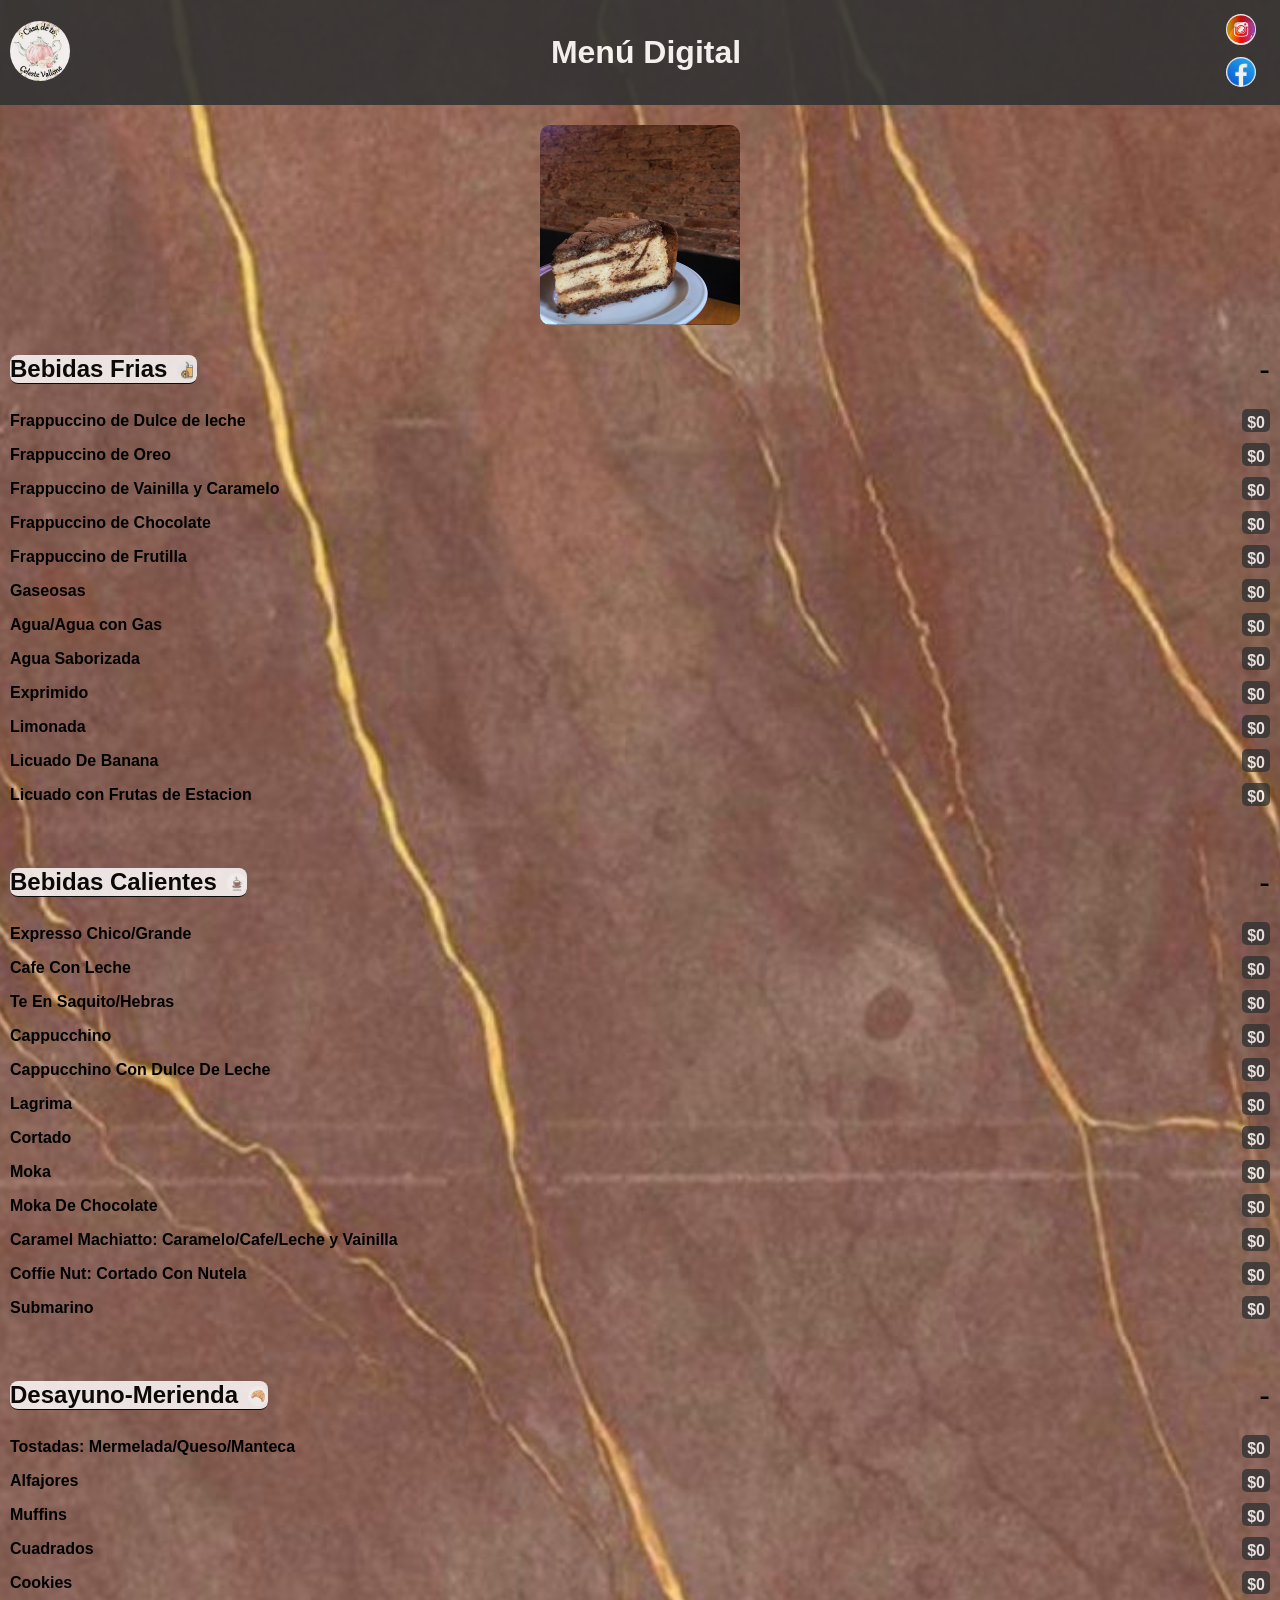
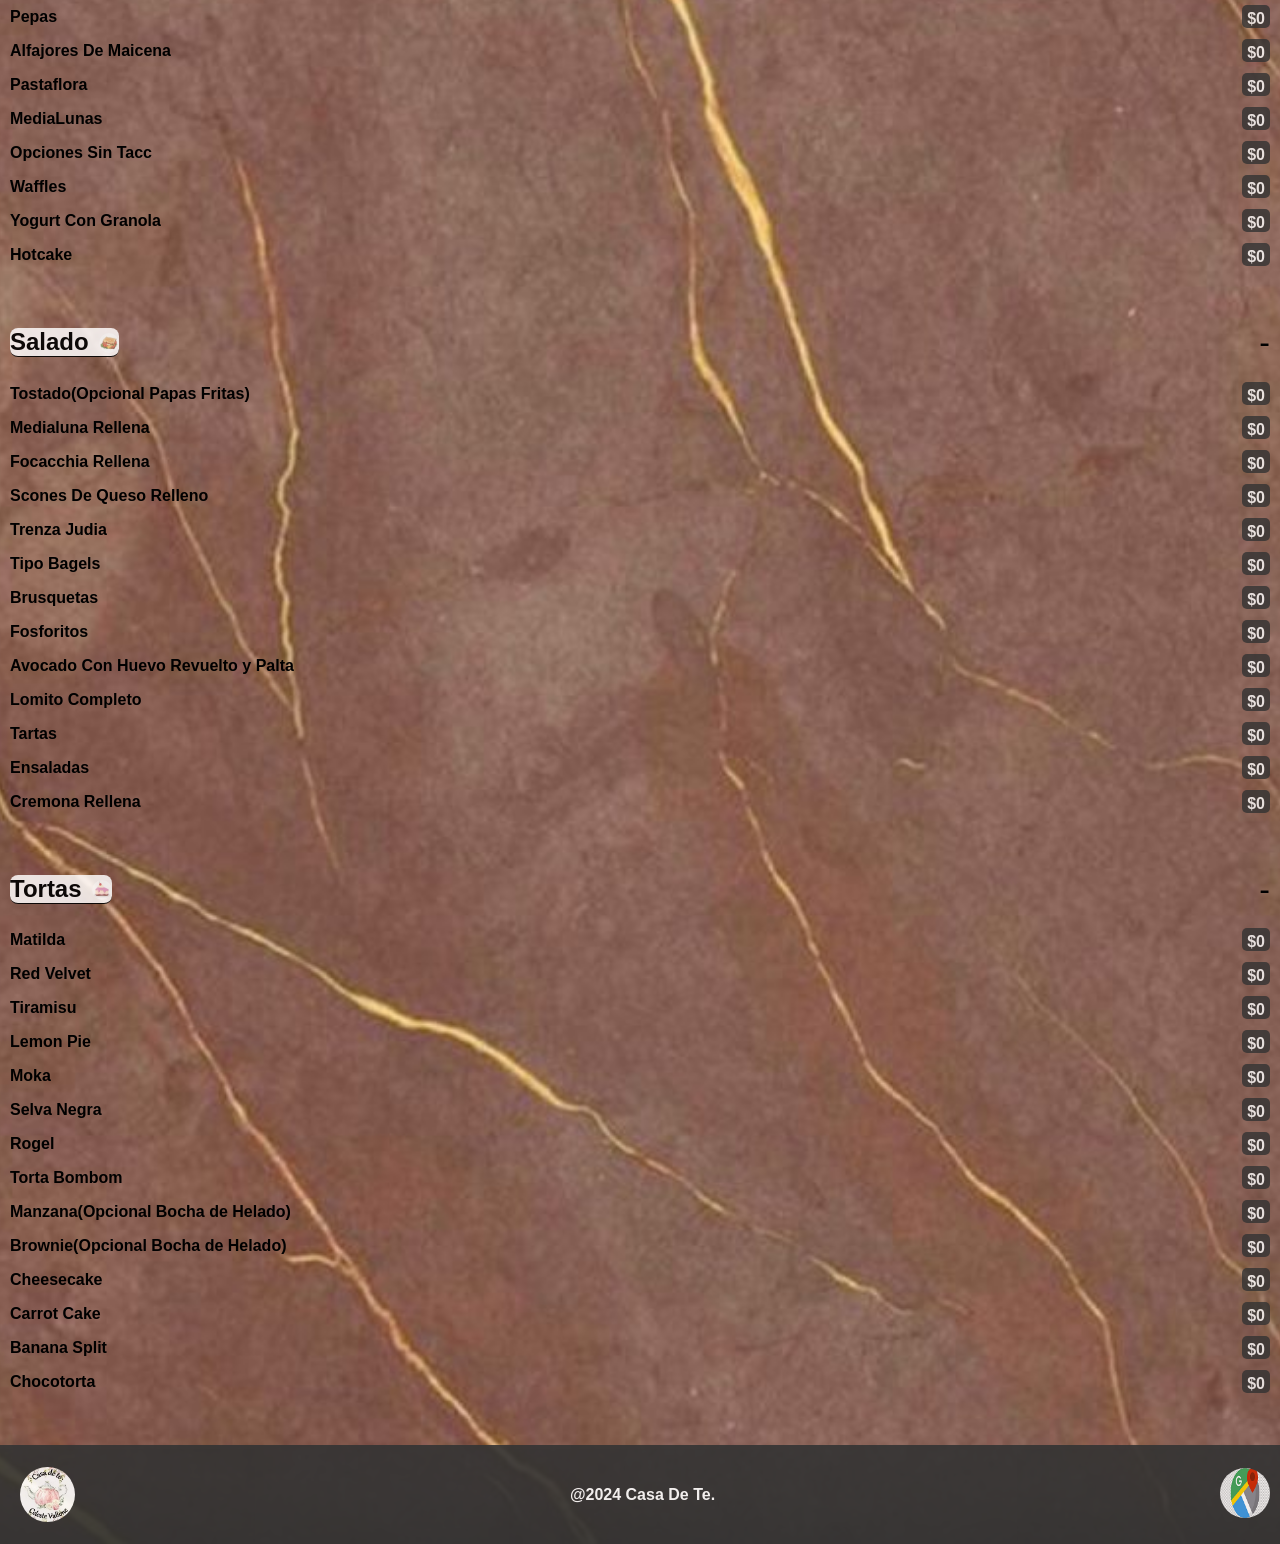
<file: index.html>
<!DOCTYPE html>
<html lang="es">
<head>
    <meta charset="UTF-8">
    <meta name="viewport" content="width=device-width, initial-scale=1.0">
    <title>Menú Digital</title>
    <link rel="stylesheet" href="styles/style.css">
</head>
<body>

<header>
    <div class="logo">
        <img src="./Pictures/logo.JPG" alt="Logo">
    </div>
    <div class="menu-title">
        <h1>Menú Digital</h1>
    </div>
    <div class="social-icons">
        <div class="social-icon">
            <a href="https://www.instagram.com/casadetecv/" target="_blank"><img src="./Pictures/intagram4.png" alt="Instagram"></a>
        </div>
        <div class="social-icon">
            <a href="https://www.facebook.com/celeste.vallone" target="_blank"><img src="./Pictures/facebook.png" alt="Facebook"></a>
        </div>
    </div>
</header>

<div class="arriva">
    <img class="slice-image" src="./Pictures/martina-1.jpg" alt="">
    <img class="slice-image" src="./Pictures/Martina-4.jpg" alt="">
    <img class="slice-image" src="./Pictures/Martina-3.jpg" alt="">
    <img class="slice-image" src="./Pictures/Martina-2.jpg" alt="">
</div>

<main>
    <section class="category" id="bebidas frías">
        <div class="category-title">
            <h2>Bebidas Frias<img class="icono1" src="./Pictures/Bebidas Frias.jpg" alt="Icono"> </h2>
            <span class="toggle">-</span>
        </div>
        <div class="products">
            <!-- Aquí se agregarán los productos de guarniciones -->
        </div>
    </section>
    <section class="category" id="bebidas calientes">
        <div class="category-title">
            <h2>Bebidas Calientes<img class="icono2" src="./Pictures/bebidas calientes.jpg" alt="Icono"> </h2>
            <span class="toggle">-</span>
        </div>
        <div class="products">
            <!-- Aquí se agregarán los productos de ensaladas -->
        </div>
    </section>
    <section class="category" id="desayuno/merienda">
        <div class="category-title">
            <h2>Desayuno-Merienda<img class="icono3" src="./Pictures/desayuno-merienda.png" alt="Icono"> </h2>
            <span class="toggle">-</span>
        </div>
        <div class="products">
            <!-- Aquí se agregarán los productos de pastas -->
        </div>
    </section>
    <section class="category" id="salado">
        <div class="category-title">
            <h2>Salado<img class="icono4" src="./Pictures/salado.jpeg" alt="Icono"> </h2>
            <span class="toggle">-</span>
        </div>
        <div class="products">
            <!-- Aquí se agregarán los productos de bebidas -->
        </div>
    </section>
    <section class="category" id="tortas">
        <div class="category-title">
            <h2>Tortas<img class="icono5" src="./Pictures/tortas.jpg" alt="Icono"> </h2>
            <span class="toggle">-</span>
        </div>
        <div class="products">
            <!-- Aquí se agregarán los productos de postres -->
        </div>
    </section>

    <div class="admin-link">
        <a class="admin" href="/components/admin_panel.html"></a>
    </div>

</main>

<footer>
    <div class="footer-left">
        <img src="./Pictures/logo.JPG" alt="Footer Logo">
    </div>
    <div class="footer-description">
        <p> @2024 Casa De Te.</p>
    </div>
    <div class="footer-location">
        <a href="https://www.google.com/maps/dir//Casa+de+T%C3%A9+%7C+Celeste+Vallone,+C%C3%B3rdoba+298,+B6612+Suipacha,+Provincia+de+Buenos+Aires/@-34.7667351,-59.6905162,16.75z/data=!4m8!4m7!1m0!1m5!1m1!1s0x95bc05ebe81622b7:0x98841da2ba1ff1cd!2m2!1d-59.6892561!2d-34.767121?hl=es&entry=ttu" target="_blank">
            <img src="./Pictures/googlemap.png" alt="Google Maps">
        </a>
    </div>
</footer>

<script src="scripts/script.js"></script>
</body>
</html>
</file>
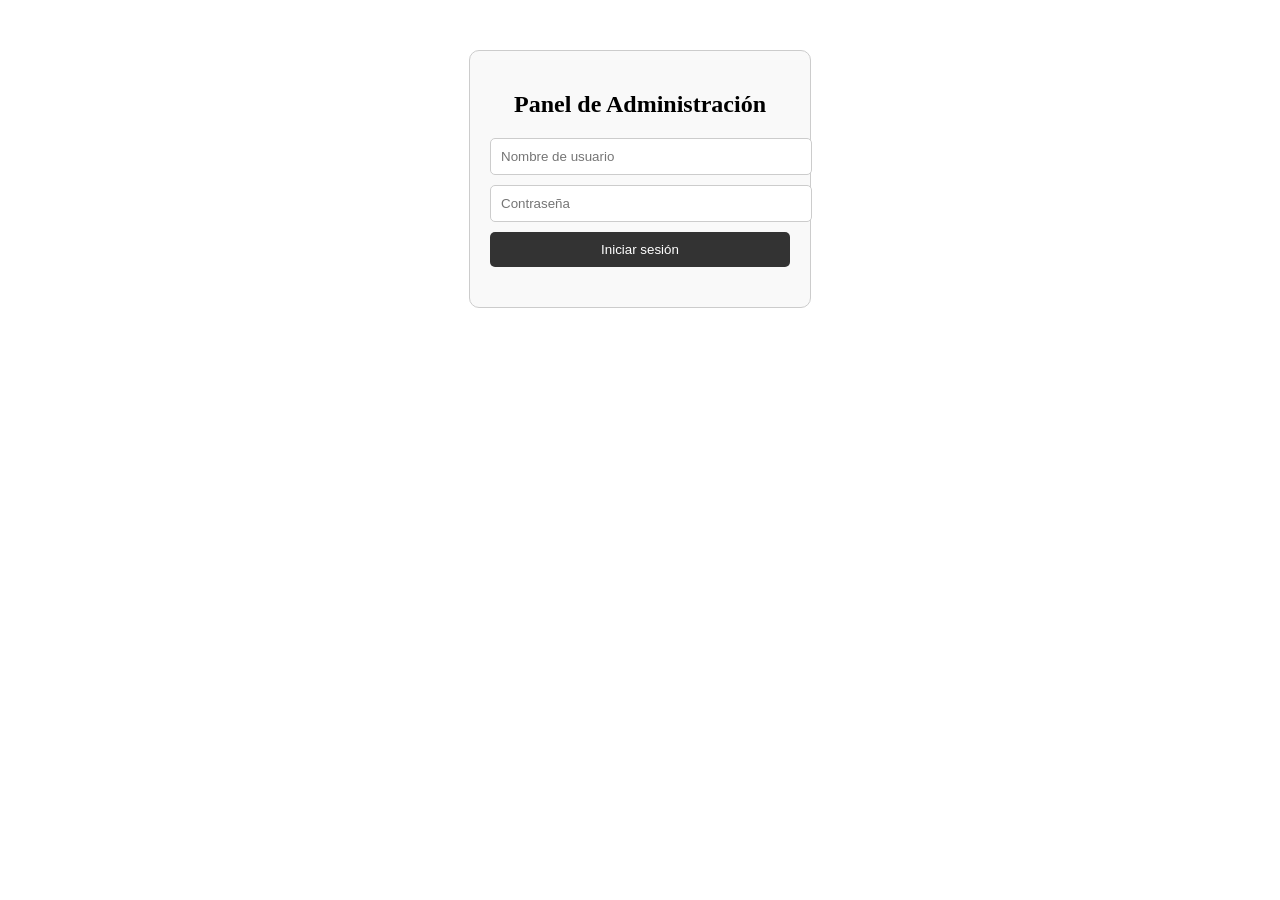
<file: components/admin_panel.html>
<!DOCTYPE html>
<html lang="es">
<head>
    <meta charset="UTF-8">
    <meta name="viewport" content="width=device-width, initial-scale=1.0">
    <title>Panel de Administración</title>
    <link rel="stylesheet" href="/styles/admin_panel.css">
</head>
<body>
    <div class="admin-panel">
        <!-- Contenido del panel de administración -->
        <h2>Panel de Administración</h2>
        <form id="login-form">
            <input type="text" id="username" placeholder="Nombre de usuario" required>
            <input type="password" id="password" placeholder="Contraseña" required>
            <button type="submit">Iniciar sesión</button>
        </form>
        <div id="message"></div>
    </div>
    <script src="/scripts/admin_panel.js"></script>
</body>
</html>
</file>
<file: styles/style.css>
body {
    font-family: Arial, sans-serif;
    margin: 0;
    padding: 0;
    background-image: url('../Pictures/fondo3.jpeg');
    background-size: cover;
    background-repeat: no-repeat;
    background-position: center;
    background-color: transparent;
}

header {
    background-color: #333;
    color: #fff;
    display: flex;
    justify-content: space-between;
    align-items: center;
    padding: 10px;
    opacity: 0.9;
}

h2{
    background-color: rgba(255, 253, 253, 0.932);
    opacity: 0.9;
}

.icono1{
    position: relative;
    left: 10px;
    border-radius: 50%;
    opacity: 0.8;
    top: 3px;
}

.icono2{
    position: relative;
    left: 10px;
    border-radius: 50%;
    opacity: 0.7;
    top: 3px;
}

.icono3{
    position: relative;
    left: 10px;
    border-radius: 50%;
    opacity: 0.6;
    top: 3px;
}

.icono4{
    position: relative;
    left: 10px;
    border-radius: 50%;
    opacity: 0.7;
    top: 3px;
}

.icono5{
    position: relative;
    left: 10px;
    border-radius: 50%;
    opacity: 0.7;
    top: 3px;
}

.logo img {
    width: 60px;
    border-radius: 50%;
}

.menu-title {
    flex-grow: 1;
    text-align: center;
    position: relative;
    left: 5px;
    border-radius: 10px;
}

.social-icons img {
    width: 30px;
    margin-left: 10px;
    padding: 4px;
    border-radius: 50%;
}

main {
    padding: 10px;
    min-height: calc(100vh - 120px); /* Ajusta el valor según sea necesario */
    display: flex;
    flex-direction: column;
}

.category {
    margin-bottom: 20px;
}

.category-title {
    display: flex;
    justify-content: space-between;
    align-items: center;
}

.category-title img {
    width: 20px;
    margin-right: 10px;
}

.products p {
    position: relative;
    padding-right: 50px;
    font-weight: bold;
}

.products p span {
    position: absolute;
    right: 0;
    background-color: #333;
    color: #fff;
    padding: 5px;
    border-radius: 5px;
    height: 13px;
    vertical-align: 0.2em;
    top: -3px;
    opacity: 0.8;
}

.toggle {
    cursor: pointer;
    font-size: 2em;
}

p{
    position: relative;
    bottom: 8px;
}

/* Estilos para vista móvil */
@media (min-width: 768px) {
    
    .social-icons {
        margin-right: 10px;
    }

    .products {
        display: block;
    }

    .logo{
        border-radius: 50%;
    }
    


}

footer {
    background-color: #333;
    color: #fff;
    padding: 20px;
    display: flex;
    justify-content: space-between;
    align-items: center;
    flex-grow: 1;
    opacity: 0.9;
}

.footer-left img {
    position: relative;
    width: 55px;
    border-radius: 50%;
    top: 2px;
}

.footer-description {
    flex-grow: 1;
    text-align: center;
    font-weight: bold;
    top: 8px;
    position: relative;
}

.footer-location {
    display: flex;
    align-items: center;
}

.footer-location img {
    position: relative;
    width: 50px;
    border-radius: 50%;
    left: 10px;
}

.category-title h2{
    border-radius: 8px;
    border-bottom: 1px solid black;
}

.arriva {
    display: flex;
    justify-content: center;
    align-items: center;
    margin-top: 20px; /* Ajusta el margen superior según sea necesario */
}

.slice-image {
    width: 200px; /* Ajusta el ancho según sea necesario */
    height: auto; /* El alto se ajustará automáticamente para mantener la proporción */
    border-radius: 10px;
}

.admin-link{
    position: relative;
    text-align: center;
    background-color: #333;
    width: 100px;
    opacity: 0.8;
    left: 140px;
}

.admin{
    font-size: large;
    color: white;
    opacity: none;
}
</file>
<file: styles/admin_panel.css>
/* Estilos para el panel de administración */
.admin-panel {
    max-width: 300px;
    margin: 50px auto;
    padding: 20px;
    border: 1px solid #ccc;
    border-radius: 10px;
    background-color: #f9f9f9;
}

.admin-panel h2 {
    text-align: center;
}

#login-form {
    margin-bottom: 20px;
}

#login-form input {
    display: block;
    width: 100%;
    padding: 10px;
    margin-bottom: 10px;
    border: 1px solid #ccc;
    border-radius: 5px;
}

#login-form button {
    width: 100%;
    padding: 10px;
    background-color: #333;
    color: #fff;
    border: none;
    border-radius: 5px;
    cursor: pointer;
}

#message {
    text-align: center;
    color: red;
}
</file>
